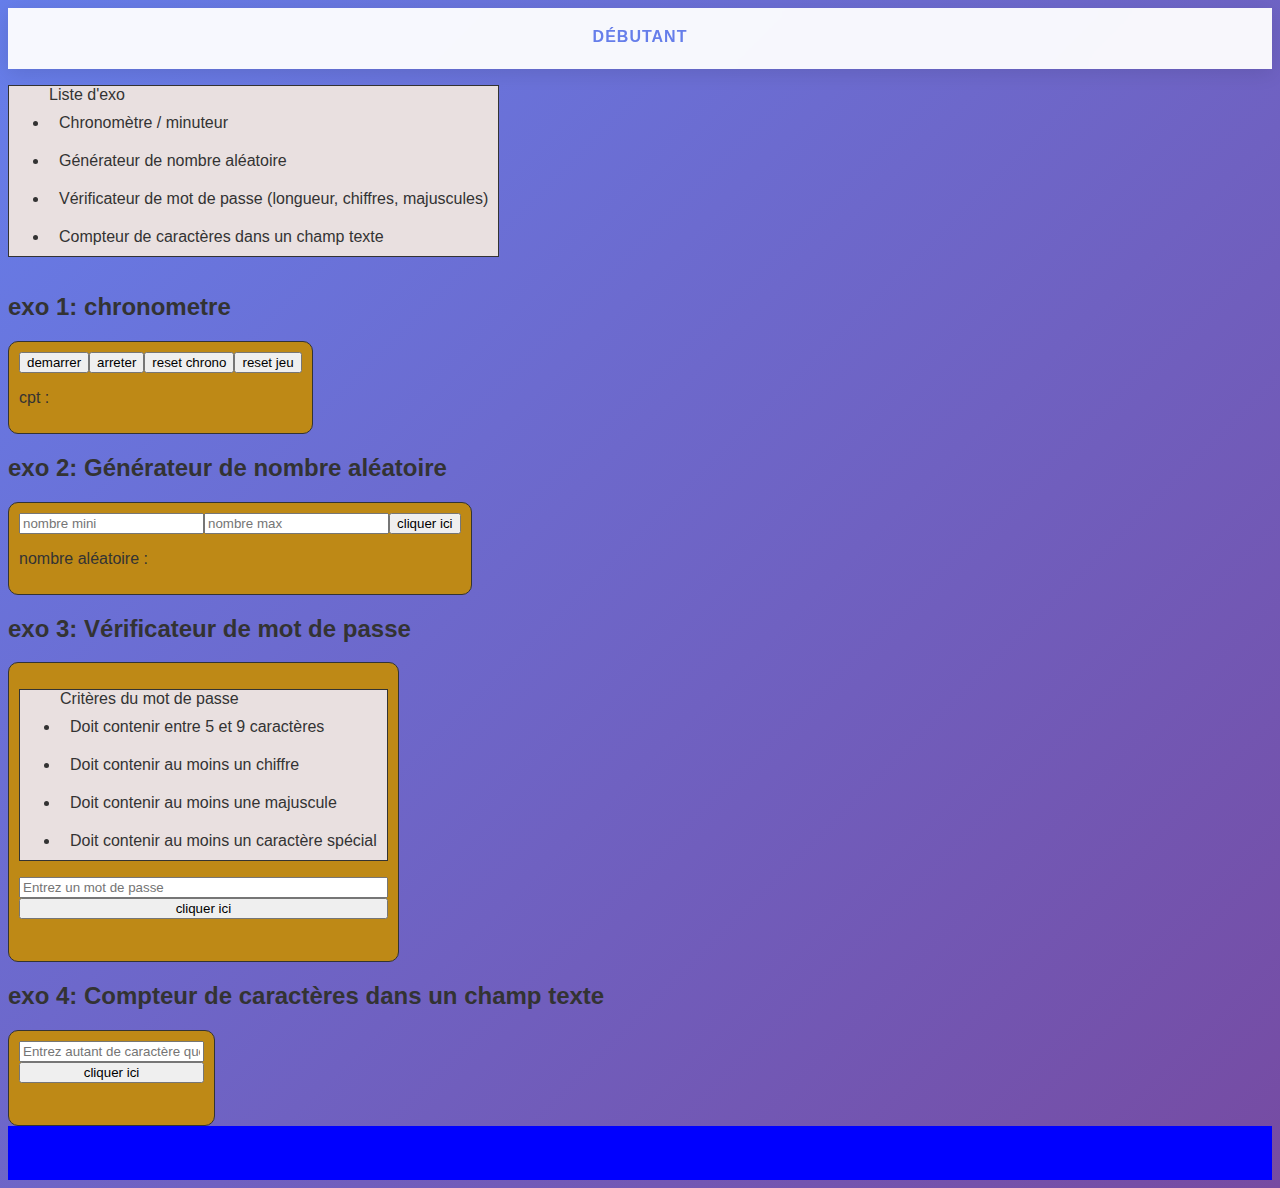
<file: page1.html>
<!DOCTYPE html>
<html lang="fr">
<head>
    <meta charset="UTF-8">
    <meta name="viewport" content="width=device-width, initial-scale=1.0">
    <title>exo debutants</title>
    <link rel="stylesheet" href="./css/page1.css">
</head>

<body>
    <nav class="menu">
        <div class="menu-container">
            <section class="categorie">
                <h3>débutant</h3>
                <ul class="submenu">
                    <li><a href="./index.html">index</a></li>
                    <li><a href="./page2.html">page2</a></li>

                </ul>
            </section>

        </div>
    </nav>



    
    <ul>Liste d'exo
        <li>Chronomètre / minuteur</li>
        <li>Générateur de nombre aléatoire</li>
        <li>Vérificateur de mot de passe (longueur, chiffres, majuscules)</li>
        <li>Compteur de caractères dans un champ texte</li>

    </ul>

    <h2 id="titleChrono">exo 1: chronometre</h2>
    <div id="ex">
        <button id="demarrer">demarrer</button>
        <button id="arreter">arreter</button>
        <button id="reset">reset chrono</button>
        <button id="resetJ">reset jeu</button>
        <p id="cpt">cpt :</p>
    </div>


    <h2>exo 2: Générateur de nombre aléatoire</h2>
    <div id="ex">
        <input type="number" id="AleaMin" placeholder="nombre mini">
        <input type="number" id="AleaMax" placeholder="nombre max">
        <button id="resultatAlea">cliquer ici</button>
        <p id="pAlea">nombre aléatoire : </p>
    </div>

    <h2>exo 3: Vérificateur de mot de passe</h2>
    <div id="ex3">
        <ul>Critères du mot de passe
            <li>Doit contenir entre 5 et 9 caractères</li>
            <li>Doit contenir au moins un chiffre</li>
            <li>Doit contenir au moins une majuscule</li>
            <li>Doit contenir au moins un caractère spécial</li>
        </ul>

        
        <input type="text" id="verifMdp" placeholder="Entrez un mot de passe">
        <button id="resultatMdp">cliquer ici</button>



    </div>
    <h2>exo 4: Compteur de caractères dans un champ texte</h2>
    <div id="ex4">
        <input type="text" id="nbCaractere" placeholder="Entrez autant de caractère que vous voulez">
        <button id="resultatnbCaractere">cliquer ici</button>
    </div>
    <footer>
        <br>
        <br>
        <br>
    </footer>

<script src="./js/page1.js"></script>
</body>

</html>
</file>
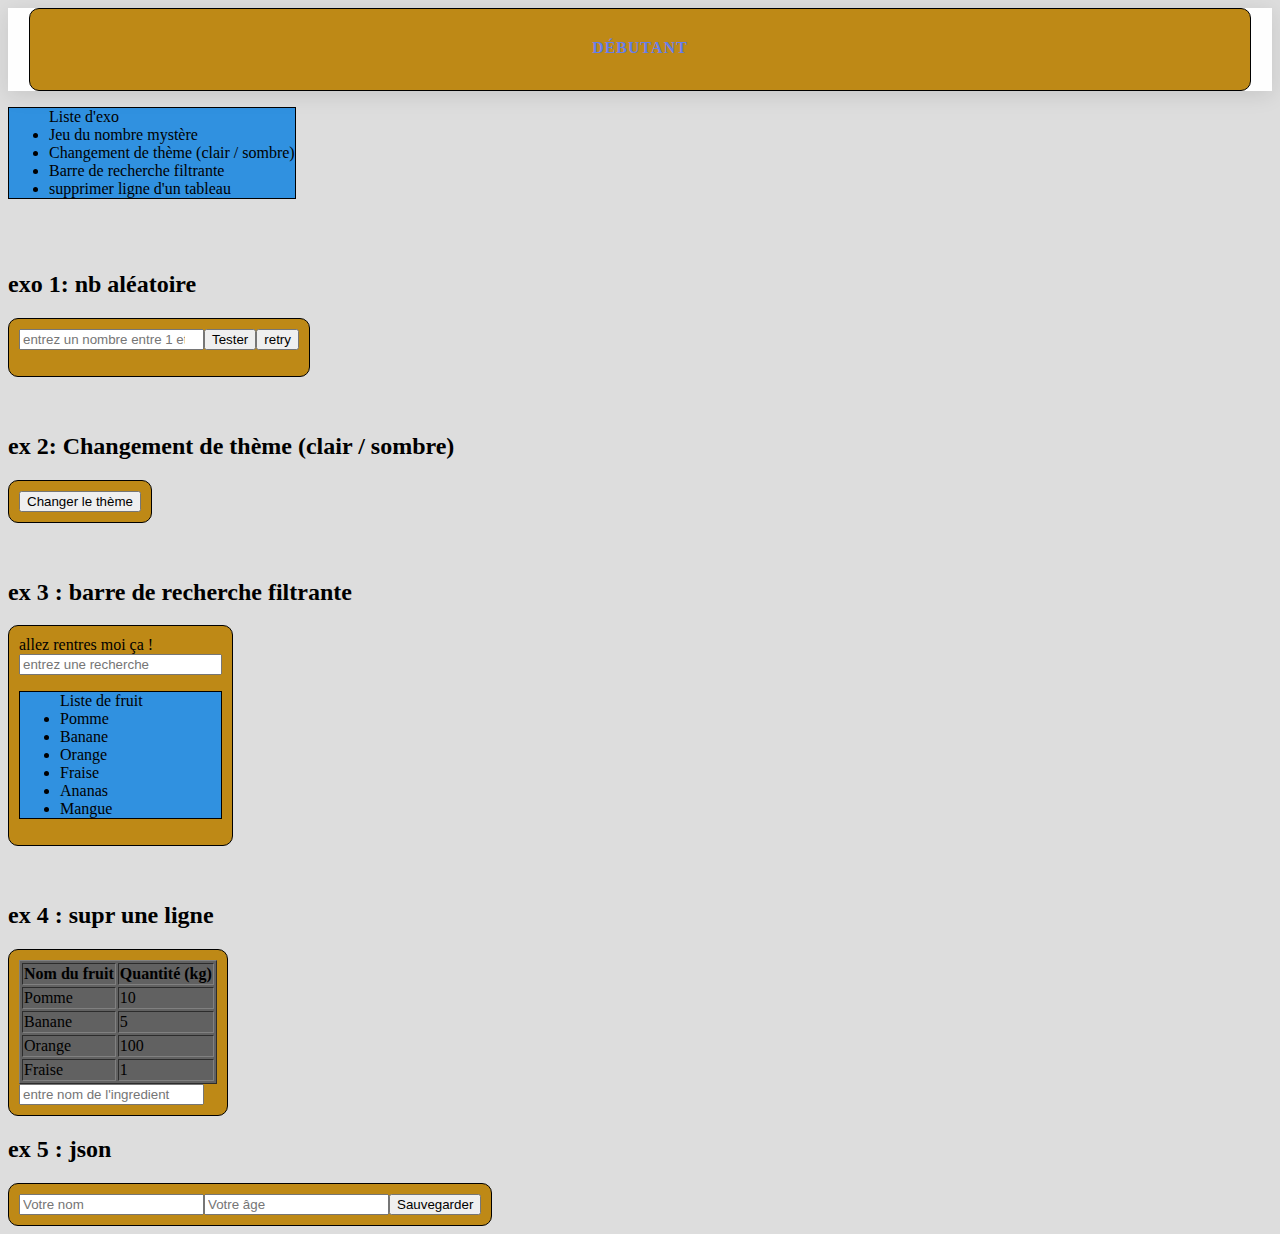
<file: page2.html>
<!DOCTYPE html>
<html lang="fr">
<head>
    <meta charset="UTF-8">
    <meta name="viewport" content="width=device-width, initial-scale=1.0">
    <title>exo intermédiaires</title>
    <link rel="stylesheet" href="./css/page2.css">
</head>
<body class="light">
    <nav class="menu">
        <div class="menu-container">
            <section class="categorie">
                <h3>débutant</h3>
                <ul class="submenu">
                    <li><a href="./index.html">index</a></li>
                    <li><a href="./page1.html">page1</a></li>

                </ul>
            </section>

        </div>
    </nav>



    <ul>Liste d'exo
        <li>Jeu du nombre mystère</li>
        <li>Changement de thème (clair / sombre)</li>
        <li>Barre de recherche filtrante</li>
        <li>supprimer ligne d'un tableau</li>

    </ul>
    <br>
    <br>
    <br>


    <h2>exo 1: nb aléatoire </h2>

    <div>
    <input type="number" id="guess" placeholder="entrez un nombre entre 1 et 10 !">
    <button id="btn">Tester</button>
    <button id="btnR">retry</button>
    <p id="result"></p>
    <p id="tries"></p>
    </div>
    <br>
    <br>
    <br>

    <h2>ex 2: Changement de thème (clair / sombre)</h2>

    <div id="ex2">
    <button id="themeBtn">Changer le thème</button>
    </div>
 

    <br>
    <br>
    <br>
    <h2>ex 3 : barre de recherche filtrante</h2>

    <div class="ex3">
        <label for="ex3Input">allez rentres moi ça !</label>
        <input type="text" id="ex3Input" list="list" placeholder="entrez une recherche" >
        <datalist id="list"></datalist>

        <ul>Liste de fruit
            <li id="Pomme">Pomme</li>
            <li id="Banane">Banane</li>
            <li id="Orange">Orange</li>
            <li id="Fraise">Fraise</li>
            <li id="Ananas">Ananas</li>
            <li id="Mangue">Mangue</li>
        </ul>

    </div>


    <br>
    <br>
    <br>
    <h2>ex 4 : supr une ligne</h2>
    <div>
        <table id="tableau" border="1">
            <tr> <!-- ligne de tableau -->
                <th>Nom du fruit</th>  <!-- cellule d'en-tête -->
                <th>Quantité (kg)</th>
            </tr>
            <tr> <!-- ligne 1 -->
                <td>Pomme</td>  <!-- cellule normale -->
                <td>10</td>
            </tr>
            <tr> <!-- ligne 2 -->
                <td>Banane</td>
                <td>5</td>
            </tr>
            <tr> <!-- ligne 3 -->
                <td>Orange</td>  <!-- cellule normale -->
                <td>100</td>
            </tr>
            <tr> <!-- ligne 4 -->
                <td>Fraise</td>  <!-- cellule normale -->
                <td>1</td>
            </tr>
        </table>
        <input id="ex4Input" placeholder="entre nom de l'ingredient">
    </div>
    <h2>ex 5 : json</h2>
    <div>
        <input type="text" id="nomm" placeholder="Votre nom">
        <input type="number" id="agee" placeholder="Votre âge">
        <button onclick="sauvegarder()">Sauvegarder</button>

    </div>



<script src="./js/page2.js"></script>
</body>
</html>
</file>
<file: css/page1.css>
/* ========================================
   NAVIGATION MODERNE
   ======================================== */
nav.menu {
    background: rgba(255, 255, 255, 0.95);
    backdrop-filter: blur(10px);
    box-shadow: 0 4px 20px rgba(0, 0, 0, 0.1);
    padding: 0;
    position: sticky;
    top: 0;
    z-index: 1000;
}

.menu-container {
    max-width: 1200px;
    margin: 0 auto;
    display: flex;
    justify-content: center;
    gap: 0;
}

.categorie {
    position: relative;
}

.categorie h3 {
    padding: 20px 35px;
    margin: 0;
    cursor: pointer;
    background: transparent;
    color: #667eea;
    font-size: 16px;
    font-weight: 600;
    text-transform: uppercase;
    letter-spacing: 1px;
    transition: all 0.3s ease;
    border-bottom: 3px solid transparent;
}

.categorie:hover h3 {
    background: linear-gradient(135deg, #667eea 0%, #764ba2 100%);
    color: white;
    border-bottom-color: #764ba2;
}

/* Sous-menu élégant */
.submenu {
    position: absolute;
    top: 100%;
    left: 0;
    background: white;
    list-style: none;
    min-width: 200px;
    box-shadow: 0 8px 30px rgba(0, 0, 0, 0.15);
    border-radius: 0 0 12px 12px;
    overflow: hidden;
    max-height: 0;
    opacity: 0;
    transform: translateY(-10px);
    transition: all 0.4s cubic-bezier(0.68, -0.55, 0.265, 1.55);
}

.categorie:hover .submenu {
    max-height: 500px;
    opacity: 1;
    transform: translateY(0);
}

.submenu li {
    border-bottom: 1px solid #f0f0f0;
}

.submenu li:last-child {
    border-bottom: none;
}

.submenu li a {
    display: block;
    padding: 15px 25px;
    color: #555;
    text-decoration: none;
    transition: all 0.3s ease;
    position: relative;
    overflow: hidden;
}

.submenu li a::before {
    content: '';
    position: absolute;
    left: 0;
    top: 0;
    height: 100%;
    width: 3px;
    background: linear-gradient(135deg, #667eea 0%, #764ba2 100%);
    transform: scaleY(0);
    transition: transform 0.3s ease;
}

.submenu li a:hover {
    background: #f8f9ff;
    color: #667eea;
    padding-left: 35px;
}

.submenu li a:hover::before {
    transform: scaleY(1);
}
body {
    font-family: 'Segoe UI', Tahoma, Geneva, Verdana, sans-serif;
    background: linear-gradient(135deg, #667eea 0%, #764ba2 100%);
    min-height: 100vh;
    color: #333;
}
ul{
    border: 1px solid;
    background-color: rgb(233, 224, 224);
    display: inline-block;

}
#ex{
    background-color: rgb(190, 137, 22);
    padding: 10px;
    border: 1px solid;
    border-radius: 10px;
    display:inline-table;
}

#ex3 ,#ex4{
    display: inline-grid;
    padding: 10px;
    background-color: rgb(190, 137, 22);

    border: 1px solid;
    border-radius: 10px;

}

ul li{
    padding: 10px;
}

footer{
    background-color: blue;
}
/*
div button{
    border: 1px solid;
    border-radius: 5px;
}*/
</file>
<file: css/page2.css>
/* ========================================
   NAVIGATION MODERNE
   ======================================== */
nav.menu {
    background: rgba(255, 255, 255, 0.95);
    backdrop-filter: blur(10px);
    box-shadow: 0 4px 20px rgba(0, 0, 0, 0.1);
    padding: 0;
    position: sticky;
    top: 0;
    z-index: 1000;
}

.menu-container {
    max-width: 1200px;
    margin: 0 auto;
    display: flex;
    justify-content: center;
    gap: 0;
}

.categorie {
    position: relative;
}

.categorie h3 {
    padding: 20px 35px;
    margin: 0;
    cursor: pointer;
    background: transparent;
    color: #667eea;
    font-size: 16px;
    font-weight: 600;
    text-transform: uppercase;
    letter-spacing: 1px;
    transition: all 0.3s ease;
    border-bottom: 3px solid transparent;
}

.categorie:hover h3 {
    background: linear-gradient(135deg, #667eea 0%, #764ba2 100%);
    color: white;
    border-bottom-color: #764ba2;
}

/* Sous-menu élégant */
.submenu {
    position: absolute;
    top: 100%;
    left: 0;
    background: white;
    list-style: none;
    min-width: 200px;
    box-shadow: 0 8px 30px rgba(0, 0, 0, 0.15);
    border-radius: 0 0 12px 12px;
    overflow: hidden;
    max-height: 0;
    opacity: 0;
    transform: translateY(-10px);
    transition: all 0.4s cubic-bezier(0.68, -0.55, 0.265, 1.55);
}

.categorie:hover .submenu {
    max-height: 500px;
    opacity: 1;
    transform: translateY(0);
}

.submenu li {
    border-bottom: 1px solid #f0f0f0;
}

.submenu li:last-child {
    border-bottom: none;
}

.submenu li a {
    display: block;
    padding: 15px 25px;
    color: #555;
    text-decoration: none;
    transition: all 0.3s ease;
    position: relative;
    overflow: hidden;
}

.submenu li a::before {
    content: '';
    position: absolute;
    left: 0;
    top: 0;
    height: 100%;
    width: 3px;
    background: linear-gradient(135deg, #667eea 0%, #764ba2 100%);
    transform: scaleY(0);
    transition: transform 0.3s ease;
}

.submenu li a:hover {
    background: #f8f9ff;
    color: #667eea;
    padding-left: 35px;
}

.submenu li a:hover::before {
    transform: scaleY(1);
}
ul{
    border: 1px solid;
    background-color: rgb(48, 145, 224);
    display: inline-block;

}

div{
    background-color: rgb(190, 137, 22);
    padding: 10px;
    border: 1px solid;
    border-radius: 10px;
    display:inline-table;
}
.dark {
  background-color: #222;
  color: white;
}
.light {
  background-color: #dddddd;
  color: rgb(0, 0, 0);
}
.ex3{
    display: inline-grid;
}

#ex3Input{
    padding-right: 20px;
}
table{
    background-color: rgb(97, 97, 97);
}
</file>
